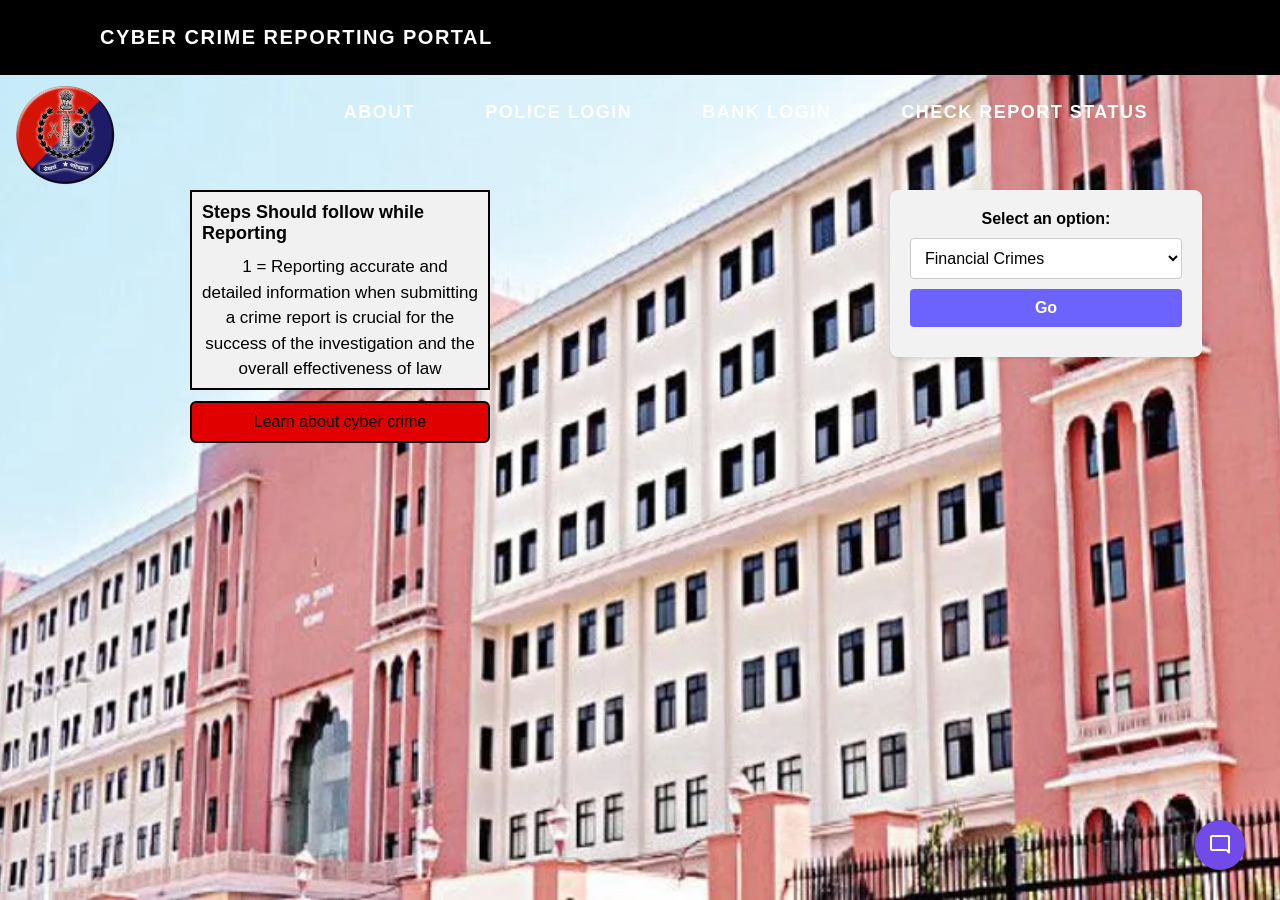
<file: CrimeReportingSystem/index.html>
<!DOCTYPE html>
<html lang="en">
<head>
    <meta charset="UTF-8">
    <meta http-equiv="X-UA-Compatible" content="IE=edge">
    <meta name="viewport" content="width=device-width, initial-scale=1.0">
	<link rel="stylesheet" href="css/chatbotstyle.css">
    <title>Crime Reporting System- Report A Crime</title>
	<link rel="stylesheet" href="https://fonts.googleapis.com/css2?family=Material+Symbols+Outlined:opsz,wght,FILL,GRAD@48,400,0,0" />
    <link rel="stylesheet" href="https://fonts.googleapis.com/css2?family=Material+Symbols+Rounded:opsz,wght,FILL,GRAD@48,400,1,0" />
	<script src="script.js" defer></script>
	<style>
		*{
			margin: 0px;
			padding:0px;
			box-sizing: border-box;
			font-family: sans-serif;
			
		}
		body {
    		margin: 0;
   			padding: 0;
   			background-image: url("image/img1.jpg");
    		background-size: cover;
    		background-position: center;
    		background-repeat: no-repeat;
    		height: 100vh;
			}
		.image {
 			   display: none;
			}
		nav{
			width: 100%;
			height: 75px;
			background-color: black;
			line-height: 75px;
			padding:0px 100px;
			position: fixed;
			z-index : 1;
		}
		nav .logo {
			font-weight: bold;
			letter-spacing: 1.5px;
		}
		nav .logo p{
			font-size: 20px;
			float: left;
			color: white;
			text-transform: uppercase;
		}
		nav ul{
			float:right;
		}
		nav ul li{
			display: inline-block;
			list-style: none;
		}
		nav ul li a{
			color: white;
			text-decoration: none;
			font-size: 18px;
			text-transform: uppercase;
			padding: 0px 32px;
		}
		nav ul li a:hover{
			color:#cccccc;
		}
		
		.image{
			width: 100%;
			position: absolute;
			z-index: -1;
			opacity:0.7;
		}
		
		.heading{
			color: blue;
			background-color: white;
			font-weight: 600;
			font-size: 1.5em;
			margin-bottom: 20px;
			max-height: 30%;
			float: left;
			display: inline-block;
			letter-spacing: 1px;
			
		}
		
		/* CONTAINER */
		.container{
			max-width: 80%;
			/*background-color: rgb(198, 152, 241);*/
			padding: 34px;
			margin: auto;
		}
		.container h1, p{
			text-align: center;
		}
		p{
			font-size: 17px;
		}
		.news-container {
     		 display: flex;
     		 justify-content: center;
     		 align-items: center;
     		 height: 100vh;
    	}
		.news-box {
			border: 2px solid #000;
      		padding: 10px;
     		width: 300px;
      		position: absolute;
     		left: 190px;
      		top: 190px;
     		background-color: #f1f1f1;
			overflow: auto;
			max-height: 200px;
        }
    
		.news-heading {
			font-size: 18px;
			font-weight: bold;
			margin-bottom: 10px;
			top: 190px;
			left: 890px;
		}
    
		.news-content {
			font-size: 14px;
      		line-height: 1.5;
      		text-indent: 10px;
     		margin-bottom: 10px
	

		}

		input, textarea{
			border: 2px solid black;
			border-radius: 6px;
			outline: none;
			width: 80%;
			margin: 11px 0px;
			padding: 7px;
			font-size: 16px;
		}

		form{
			display: flex;
			align-items: center;
			justify-content: center;
			flex-direction: column;
		}
		.btn{
			color:white;
			background:purple;
			padding: 10px;
			font-size: 16px;
			border: 2px solid white;
			border-radius: 14px;
			cursor: pointer;
		}
		.submitmsg{
			font-size: 25px;
			color: rgb(25, 102, 25);
		}
	
		
		
		/* FOOTER */
		.footer{
			background-color: black;
			color: white;
			height: 400px;
			bottom: 50px;
			left: 0;
			position: sticky;
			
		}
		
		.footer .footer-content{
			
			height: 350px;
		}
		.footer .footer-bottom{
			background-color: rgb(153,51,153);
			color: rgb(255,255,153);
			height: 50px;
			text-align: center;
			position: fixed;
			bottom: 0;
			left: 0;
			padding-top: 20px;
			width: 100%;
		}
		.form-container {
			max-width: 320px;
			margin: 0 auto;
			position: absolute;
			top: 190px;
			left: 890px;
			padding: 20px;
			background-color: #f2f2f2;
			border-radius: 8px;
			box-shadow: 0 2px 4px rgba(0, 0, 0, 0.1);
		}

		.form-container label {
			display: block;
			font-weight: bold;
			margin-bottom: 10px;
		}

		.form-container select,
		.form-container button {
			display: block;
			width: 100%;
			padding: 10px;
			font-size: 16px;
			border-radius: 4px;
			border: 1px solid #ccc;
			margin-bottom: 10px;
			background-color: #fff;
			transition: border-color 0.3s ease;
		}

		.form-container select:focus,
		.form-container button:focus {
			outline: none;
			border-color: #6c63ff;
		}

		.form-container button {
			background-color: #6c63ff;
			color: #fff;
			border: none;
			cursor: pointer;
			font-weight: bold;
			transition: background-color 0.3s ease;
		}

		.form-container button:hover {
			background-color: #8b8bbb;
		}
		.action-button:active {
			transform: translate(0px,5px);
			-webkit-transform: translate(0px,5px);
			border-bottom: 1px solid;
			
		}
		.action-button:hover {
			color: #fff;
		}
		.red:hover {
			background-color: #18356f;
			border-bottom: 5px solid #11254d;
		}
		.action-button:active {
			transform: translate(0px,5px);
			-webkit-transform: translate(0px,5px);
			border-bottom: 1px solid;
		}
		.action-button:hover {
			color: #fff;
		}	
		.red {
			background-color: #E00000;
			border-bottom: 5px solid #9b0303;
			border: 2px solid #000;
			padding: 10px;
			width: 300px;
			position: absolute;
			left: 190px;
			top: 390px;
		}


		.logo-text:hover {
		/* Styles to apply when hovering over the logo-text */
		color: rgb(156, 145, 46);
		text-decoration: underline;
		}
		.logo-image {
		/* Your logo image styles */
		max-width: 100%;
		height: 100px;
		position: absolute;
			left: 15px;
			top: 85px;
		}
	</style>
</head>
<body>
	<img src="image/img1.jpg" class="image" alt="background image"> 
	<nav>
		<div class="logo" >
			<p class="logo-text">Cyber Crime Reporting Portal </p>
			<ul>
				<li><a href="about.html">About</a></li>
				<li><a href="Police Login.html">Police LOGIN</a></li>
				<li><a href="Bank Login.html">Bank LOGIN</a></li>
				<li><a href="check_status.html">Check Report Status</a></li>
			</ul>
		</div>
		<img src="image/Rajasthan_Police_Logo.jpg" alt="Logo" class="logo-image">
	</nav>
	<br><br><br><br>
	
	<div class="page-wrapper">
			<div class="form-container">
				<form id="optionForm">
				  <label for="option">Select an option:</label>
				  <select id="option" name="option">
					<option value="home1">Financial Crimes</option>
					<option value="home2">Data Breaches</option>
					<option value="home3">Online Harassment and Stalking</option>
					<option value="home4">Intellectual Property Crimes</option>
					<option value="home5">Cyber Terrorism</option>
					<option value="home6">Online Extortion</option>
					<option value="home7">Phishing</option>
					<option value="home8">Online Scams</option>
					<option value="home9">Child Exploitation</option>
					<option value="home10">Social Engineering</option>
					<option value="home11">Other Please specify</option>
				  </select>
				  <button class="btn" onclick="redirectToSelectedOption()">Go</button>
				</form>
			  </div>
		</div>
	</div>
	<div class="news-box">
		<h2 class="news-heading">Steps Should follow while Reporting</h2>
		<div class="news-content">
		  <p>
			1 = Reporting accurate and detailed information when submitting a crime report is crucial for the success of the investigation and the overall effectiveness of law enforcement efforts. It is imperative that individuals provide correct details, ensuring that every piece of information is accurate and reliable. Inaccurate or false information can impede the investigative process, potentially diverting resources away from legitimate cases.
		  </p>
		  <p>
			2 = To maintain the integrity of the reporting system and to deter any misuse, it is essential for individuals to comprehend the gravity of submitting truthful details. Law enforcement agencies take false reporting seriously, as it not only wastes valuable resources but may also have legal consequences. In instances where deliberate misinformation is detected, appropriate actions, as per the law, will be taken against the responsible party.
		  </p>
		  <p>
			3 = The success of crime reporting relies on the collaboration between the public and law enforcement. By fostering a culture of honesty and responsibility, individuals can contribute significantly to creating a safer community for everyone. It is essential to prioritize accuracy and truthfulness in reporting, fostering a relationship of trust between the community and law enforcement agencies.
		  </p>
		</div>
	  </div>
	  <form action="https://en.wikipedia.org/wiki/Cybercrime" method="get" target="_blank">
		<input type="submit" name="btnlac" value="Learn about cyber crime" id="btnlac" class="action-button red">
	  </form>
	  <button class="chatbot-toggler">
		<span class="material-symbols-rounded">mode_comment</span>
		<span class="material-symbols-outlined">close</span>
	  </button>
	  <div class="chatbot">
		<header>
		  <h2>Chatbot</h2>
		  <span class="close-btn material-symbols-outlined">close</span>
		</header>
		<ul class="chatbox">
		  <li class="chat incoming">
			<span class="material-symbols-outlined">smart_toy</span>
			<p>Hi there 👋<br>How can I help you today?</p>
		  </li>
		</ul>
		<div class="chat-input">
		  <textarea placeholder="Enter a message..." spellcheck="false" required></textarea>
		  <span id="send-btn" class="material-symbols-rounded">send</span>
		</div>
	  </div>
	<script>
		function redirectToSelectedOption() {
			var optionValue = document.getElementById("option").value;

			switch (optionValue) {
				case "home1":
					window.location.href = "SelectAnOption/Financial Crimes.html";
					// break;
				// case "about":
				// 	window.location.href = "about.html";
				// 	break;
				// case "contact":
				// 	window.location.href = "contact.html";
				// 	break;
				// case "admin":
				// 	window.location.href = "Police Login.html";
				// 	break;
				default:
					alert("You Are Redirecting");
			}
		}
	</script>
</body>
</html>
</file>
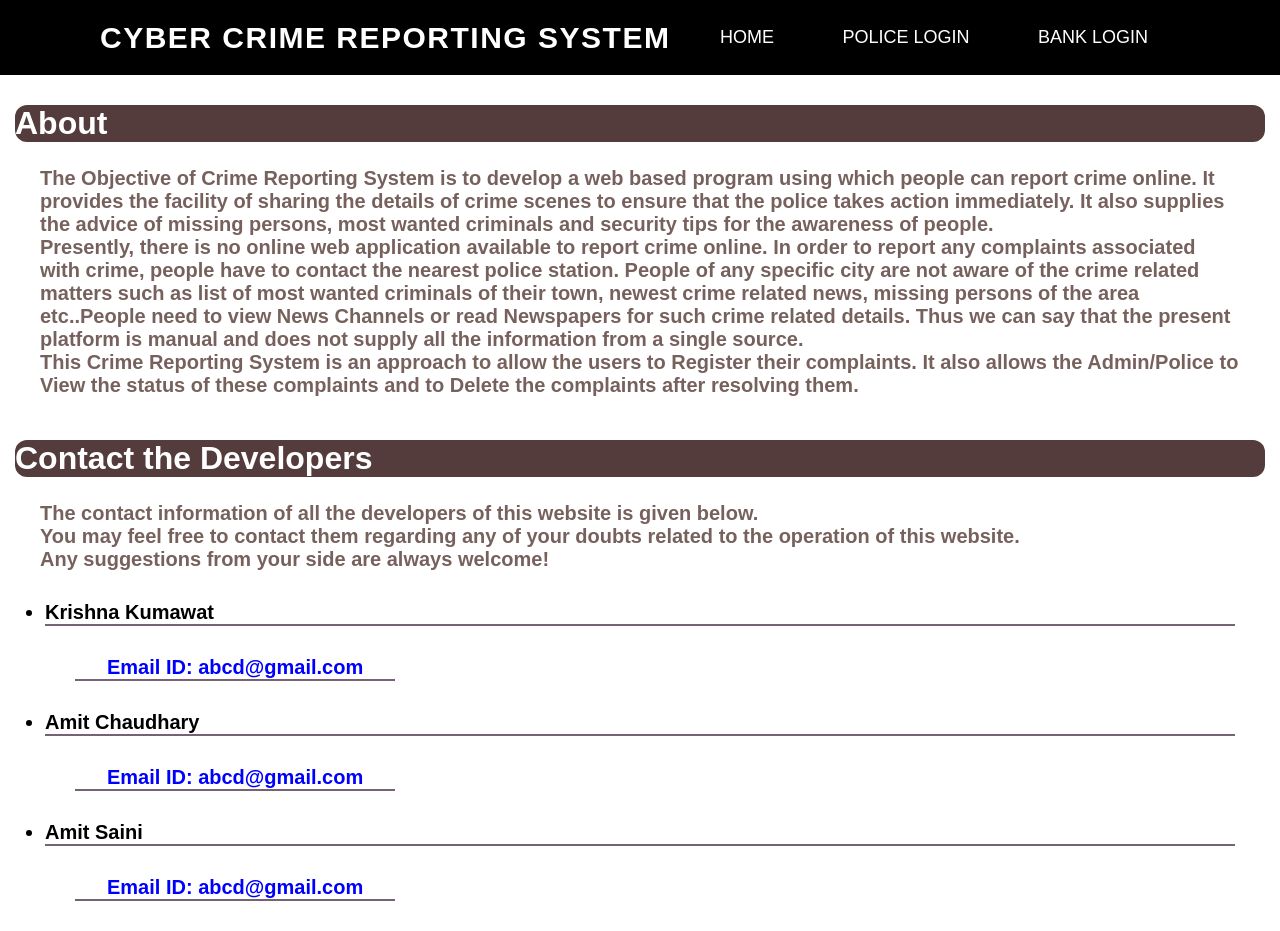
<file: CrimeReportingSystem/about.html>
<!DOCTYPE html>
<html lang="en">
<head>
    <meta charset="UTF-8">
    <meta http-equiv="X-UA-Compatible" content="IE=edge">
    <meta name="viewport" content="width=device-width, initial-scale=1.0">
    <title>Crime Reporting System- Report A Crime</title>
    <!--		<link rel="stylesheet" href="style.css">		-->
	<style>
		*{
			margin: 0px;
			padding:0px;
			box-sizing: border-box;
			font-family: sans-serif;
			
		}
		/* NAVIGATION BAR */
		nav{
			width: 100%;
			height: 75px;
			background-color: black;
			line-height: 75px;
			padding:0px 100px;
			position: fixed;
			z-index : 1;
		}
		nav .logo{
			font-weight: bold;
			letter-spacing: 1.5px;
		}
		nav .logo p{
			font-size: 30px;
			float: left;
			color: white;
			text-transform: uppercase;
		}
		nav ul{
			float:right;
		}
		nav ul li{
			display: inline-block;
			list-style: none;
		}
		nav ul li a{
			color: white;
			text-decoration: none;
			font-size: 18px;
			text-transform: uppercase;
			padding: 0px 32px;
		}
		nav ul li a:hover{
			color:#cccccc;
		}
		
		.image{
			width: 100%;
			position: absolute;
			z-index: -1;
			opacity:0.7;
		}
		
		.wrapper{
			margin: 15px;
		}
		.wrapper h1{
			color: white;
			background: rgb(85, 60, 60);
			border-radius: 12px;
		}
		.wrapper p{
			font-size:20px;
			font-weight: bold;
			margin: 25px;
			color: rgb(119, 97, 93);
		}
		.wrapper ul {
			margin: 30px;
			font-size:20px;
			font-weight: bold;
		}
		.wrapper ul li{
			border-bottom: 2px solid rgb(117, 98, 117);
		}
		.wrapper ul .contact{
			font-size:20px;
			color: blue;
			border: none;
		}
		.wrapper ul .contact li{
			display: inline-block;
			padding: 0px 32px;
		}
		.about:hover {
   			background-color: #8b8bbb;
 		}
		.Developers:hover {
   			background-color: #8b8bbb;
		}
	
	</style>

</head>
<body>
	<!--  <img src="image/img1.jpg" class="image" alt="background image">  --> 
	<nav>
		<div class="logo">
			<p> Cyber Crime Reporting System </p>
		</div>
		<ul>
			<li><a href="index.html">Home</a></li>
			<li><a href="Police Login.html">Police LOGIN</a></li>
			<li><a href="Bank Login.html">Bank LOGIN</a></li>
		</ul>
	</nav>
	<br><br><br><br><br>
	
	<div class="wrapper">
		<h1 class="about">  About </h1>
		<p>
			The Objective of Crime Reporting System is to develop a web based program using which people can report crime online. It provides the facility of sharing the details of crime scenes to ensure that the police takes action immediately. It also supplies the advice of missing persons, most wanted criminals and security tips for the awareness of people.<br>
			Presently, there is no online web application available to report crime online. In order to report any complaints associated with crime, people have to contact the nearest police station. People of any specific city are not aware of the crime related matters such as list of most wanted criminals of their town, newest crime related news, missing persons of the area etc..People need to view News Channels or read Newspapers for such crime related details. Thus we can say that the present platform is manual and does not supply all the information from a single source.<br>
			This Crime Reporting System is an approach to allow the users to Register their complaints. It also allows the Admin/Police to View the status of these complaints and to Delete the complaints after resolving them.
			

		
		</p>				
						
		<br><h1 class="Developers"> Contact the Developers </h1>
		<p>
			The contact information of all the developers of this website is given below.<br>
			You may feel free to contact them regarding any of your doubts related to the operation of this website.<br>
			Any suggestions from your side are always welcome!<br>
			
			<ul class="names">
				<li>Krishna Kumawat</li>
				<ul class="contact">
					<li>Email ID: abcd@gmail.com</li>
				</ul>
				<li>Amit Chaudhary</li>
				<ul class="contact">
					<li>Email ID: abcd@gmail.com</li>
				</ul>
				<li>Amit Saini</li>
				<ul class="contact">
					<li>Email ID: abcd@gmail.com</li>
				</ul>
			</ul>
		</p>			
		
	</div>
	
</body>
</head>
</file>
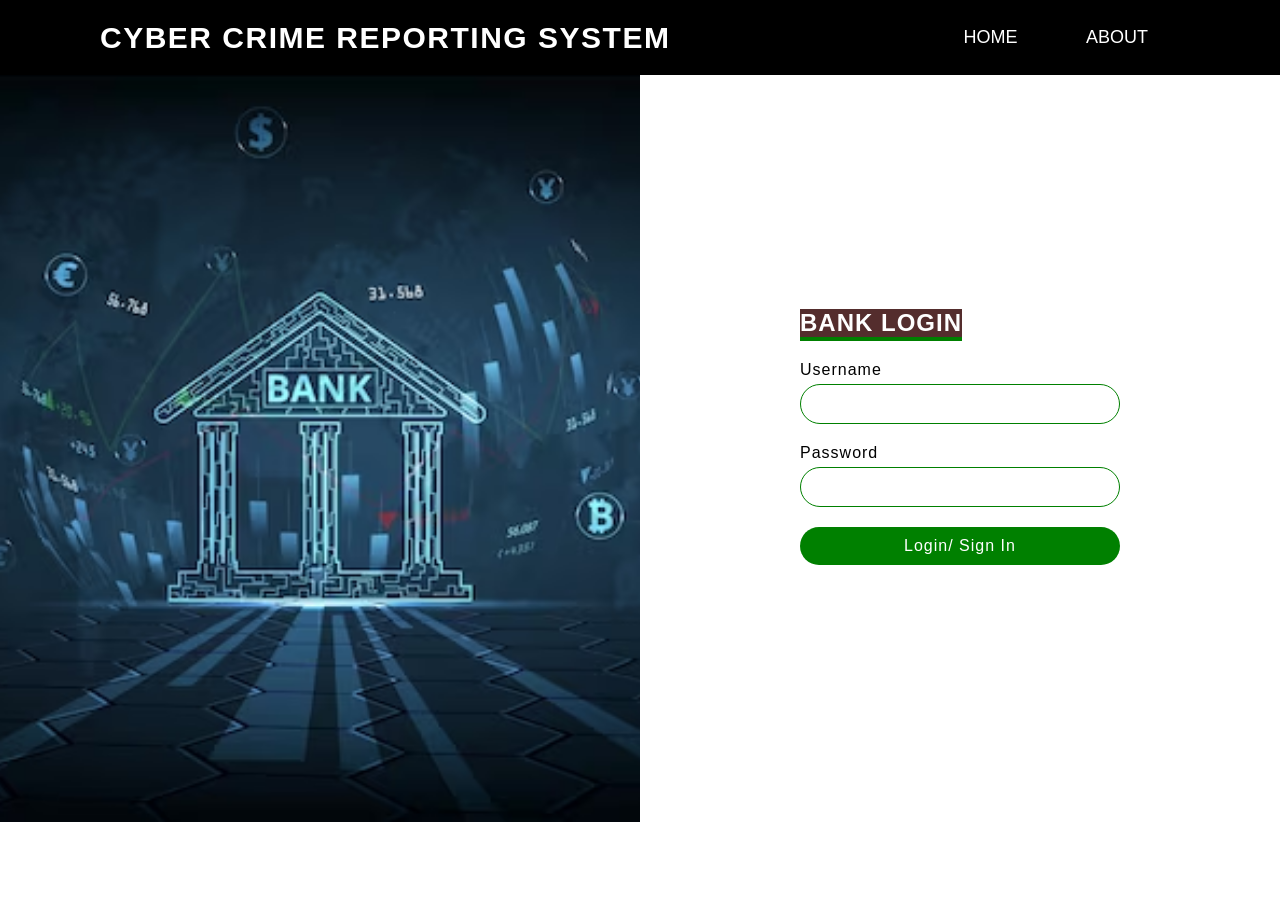
<file: CrimeReportingSystem/Bank Login.html>
<!DOCTYPE html>
<html lang="en">
<head>
    <meta charset="UTF-8">
    <meta http-equiv="X-UA-Compatible" content="IE=edge">
    <meta name="viewport" content="width=device-width, initial-scale=1.0">
    <title>Crime Reporting System- Administrator Login</title>
    <!--		<link rel="stylesheet" href="style.css">		-->
	<style>
		
	*{
		margin: 0;
		padding: 0;
		box-sizing: border-box;
		font-family: 'Poppins', sans-serif;
	}
	/* NAVIGATION BAR */
		nav{
			width: 100%;
			height: 75px;
			background-color: black;
			line-height: 75px;
			padding:0px 100px;
			position: fixed;
			z-index : 1;
		}
		nav .logo{
			font-weight: bold;
			letter-spacing: 1.5px;
		}
		nav .logo p{
			font-size: 30px;
			float: left;
			color: white;
			text-transform: uppercase;
		}
		nav ul{
			float:right;
		}
		nav ul li{
			display: inline-block;
			list-style: none;
		}
		nav ul li a{
			color: white;
			text-decoration: none;
			font-size: 18px;
			text-transform: uppercase;
			padding: 0px 32px;
		}
		nav ul li a:hover{
			color:#cccccc;
		}
	
	/* SECTION- LOGIN FORM */
	section{
		position: relative;
		width: 100%;
		height: 100%;
		display: flex;
	}
	section .imgBx{
		position: relative;
		width: 50%;
		height: 750px;
	}
	section .imgBx:before{
		content: '';
		position: absolute;
		top: 0;
		left: 0;
		width: 100%;
		height: 750px;
		z-index: 1;
	}
	section .imgBx img{
		position: absolute;
		top: 0;
		left: 0;
		width: 100%;
		height: 750px;
		object-fit: cover;
	}
	
	section .contentBx{
		display: flex;
		justify-content: center;
		align-items: center;
		width: 50%;
		heigth: 100%;
	}
	section .contentBx .formBx{
		width: 50%;
	}
	section .contentBx .formBx h2{
		color: white;
		background-color: rgb(84, 45, 45);
		font-weight: 600;
		font-size: 1.5em;
		text-transform: uppercase;
		margin-bottom: 20px;
		border-bottom: 4px solid green;
		display: inline-block;
		letter-spacing: 1px;
	}
	section .contentBx .formBx .inputBx{
		margin-bottom: 20px;
	}
	section .contentBx .formBx .inputBx span{
		font-size: 16px;
		margin-bottom: 5px;
		display: inline-block;
		color: black;
		font-weight: 300;
		letter-spacing: 1px;
	}
	section .contentBx .formBx .inputBx input{
		width: 100%;
		padding: 10px 20px;
		outline: none;
		font-weight: 400;
		border: 1px solid green;
		font-size: 16px;
		letter-spacing: 1px;
		color: black;
		background: transparent;
		border-radius: 30px;
	}
	section .contentBx .formBx .inputBx input[type="submit"]{
		background: green;
		color: #fff;
		outline: none;
		border: none;
		font-weight: 500;
		cursor: pointer;
	}
	section .contentBx .formBx .inputBx input[type="submit"]:hover{
		background: #33ff33;
	}
	
	@media (max-width: 768px){
		section .imgBx {
			position: absolute;
			width:100%;
			height:100%;
			top:0;
			left: 0;
		}
		section .contentBx{
			display: flex;
			justify-content: center;
			align-items: center;
			width: 100%;
			heigth: 100%;
			z-index: 1;
		}
		section .contentBx .formBx{
			width: 100%;
			padding: 40px;
			background: rgb(255 255 255 / 0.9);
			margin: 50px;
		}
	}
	
	
	</style>

</head>
<body>
	<nav>
		<div class="logo">
			<p> Cyber Crime Reporting System </p>
		</div>
		<ul>
			<li><a href="index.html">Home</a></li>
			<li><a href="about.html">About</a></li>
		</ul>
	</nav>
	<br><br><br><br>
	
	
	<section>
		<div class="imgBx">
			<img src="image/Bank.jpg">
		</div>
		
		<div class="contentBx">
			<div class="formBx">
				<h2>Bank Login</h2>
				<form action="BankData.php" method="POST">
					<div class="inputBx">
						<span>Username</span>
						<input type="text" name="username" required>
					</div>
					<div class="inputBx">
						<span>Password</span>
						<input type="password" name="password" required>
					</div>
					<div class="inputBx">
						<input type="submit" value="Login/ Sign In" >
					</div>
					
				</form>
			</div>
		</div>
		
	</section>
		
	
</body>
</head>
</file>
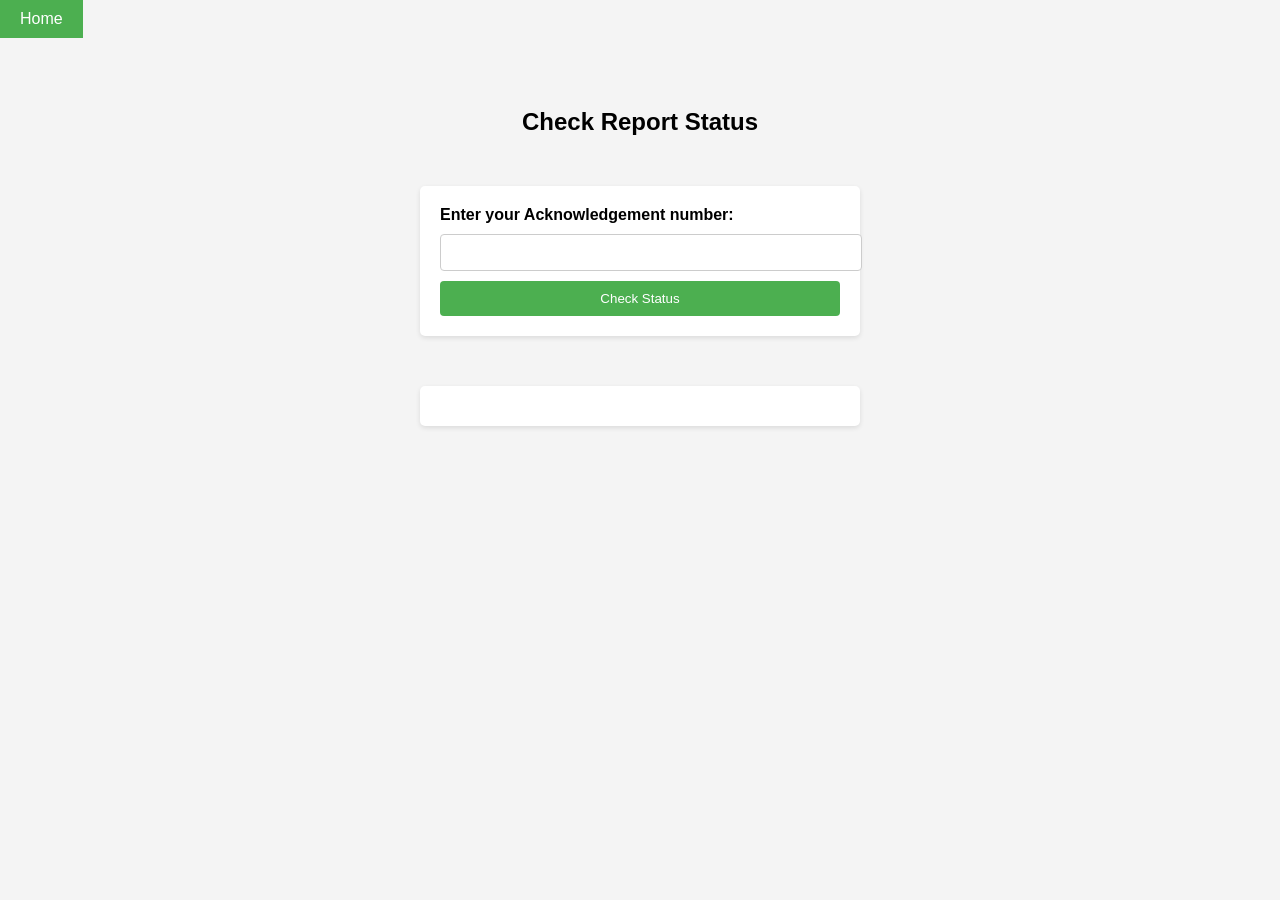
<file: CrimeReportingSystem/check_status.html>
<!DOCTYPE html>
<html lang="en">
<head>
    <meta charset="UTF-8">
    <meta http-equiv="X-UA-Compatible" content="IE=edge">
    <meta name="viewport" content="width=device-width, initial-scale=1.0">
    <title>Check Report Status</title>
    <style>
        body {
            font-family: Arial, sans-serif;
            background-color: #f4f4f4;
            margin: 0;
            padding: 0;
        }
        
        h2 {
            text-align: center;
            margin-top: 50px;
        }
        
        #checkStatusForm {
            max-width: 400px;
            margin: 50px auto;
            background-color: #fff;
            padding: 20px;
            border-radius: 5px;
            box-shadow: 0 2px 5px rgba(0, 0, 0, 0.1);
        }
        
        #checkStatusForm label {
            display: block;
            margin-bottom: 10px;
            font-weight: bold;
        }
        
        #checkStatusForm input[type="text"] {
            width: 100%;
            padding: 10px;
            border: 1px solid #ccc;
            border-radius: 4px;
        }
        
        #checkStatusForm button[type="submit"] {
            display: block;
            width: 100%;
            padding: 10px;
            margin-top: 10px;
            background-color: #4caf50;
            color: #fff;
            border: none;
            border-radius: 4px;
            cursor: pointer;
        }
        
    .home-button {
        background-color: #4CAF50; /* Green background color */
        border: none; /* Remove border */
        color: white; /* Text color */
        padding: 10px 20px; /* Add padding */
        text-align: center; /* Center align text */
        text-decoration: none; /* Remove underline */
        display: inline-block; /* Display as inline-block */
        font-size: 16px; /* Font size */
        margin-bottom: 20px; /* Add some spacing */
        cursor: pointer; /* Change cursor to pointer */
        transition: background-color 0.3s; /* Add transition effect */
    }

    .home-button:hover {
        background-color: #45a049; /* Darker green background color on hover */
    }

        
        #statusContainer {
            max-width: 400px;
            margin: 20px auto;
            background-color: #fff;
            padding: 20px;
            border-radius: 5px;
            box-shadow: 0 2px 5px rgba(0, 0, 0, 0.1);
        }
    </style>
</head>
<body>
    <!-- Add a button at the top to go to the home page -->
    <button class="home-button" onclick="window.location.href = 'index.html';">Home</button>

    <h2>Check Report Status</h2>
    <form id="checkStatusForm">
        <label for="registerNumber">Enter your Acknowledgement number:</label>
        <input type="text" id="registerNumber" name="registerNumber" required>
        <button type="submit">Check Status</button>
    </form>

    <div id="statusContainer"></div>

    <!-- Add your JavaScript code here -->
    <script>
        // Attach event listener to the form submit event
        document.getElementById("checkStatusForm").addEventListener("submit", function(event) {
            event.preventDefault(); // Prevent the form from submitting and refreshing the page

            // Retrieve the register number entered by the victim
            var registerNumber = document.getElementById("registerNumber").value;

            // Make an AJAX request to fetch the status
            var xhr = new XMLHttpRequest();
            xhr.onreadystatechange = function() {
                if (this.readyState === 4 && this.status === 200) {
                    var status = this.responseText;
                    document.getElementById("statusContainer").innerHTML = "Report Status: " + status;
                }
            };
            xhr.open("GET", "fetch_status.php?registerNumber=" + registerNumber, true);
            xhr.send();
        });
    </script>
</body>
</html>
</html>
</file>
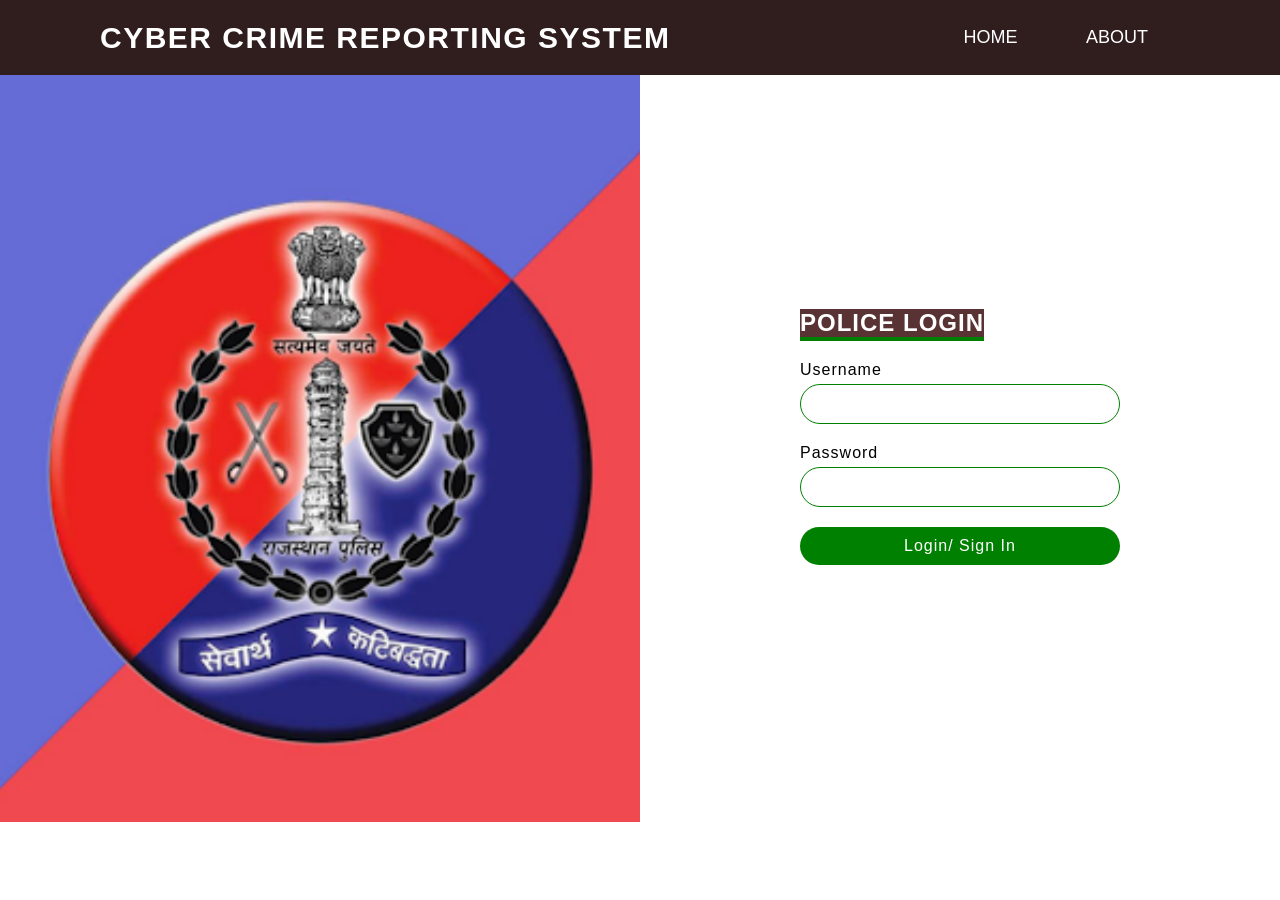
<file: CrimeReportingSystem/Police Login.html>
<!DOCTYPE html>
<html lang="en">
<head>
    <meta charset="UTF-8">
    <meta http-equiv="X-UA-Compatible" content="IE=edge">
    <meta name="viewport" content="width=device-width, initial-scale=1.0">
    <title>Cyber Crime Reporting System- Administrator Login</title>
    <!--		<link rel="stylesheet" href="style.css">		-->
	<style>
		
	*{
		margin: 0;
		padding: 0;
		box-sizing: border-box;
		font-family: 'Poppins', sans-serif;
	}
	/* NAVIGATION BAR */
		nav{
			width: 100%;
			height: 75px;
			background-color: rgb(48, 29, 29);
			line-height: 75px;
			padding:0px 100px;
			position: fixed;
			z-index : 1;
		}
		nav .logo{
			font-weight: bold;
			letter-spacing: 1.5px;
		}
		nav .logo p{
			font-size: 30px;
			float: left;
			color: white;
			text-transform: uppercase;
		}
		nav ul{
			float:right;
		}
		nav ul li{
			display: inline-block;
			list-style: none;
		}
		nav ul li a{
			color: white;
			text-decoration: none;
			font-size: 18px;
			text-transform: uppercase;
			padding: 0px 32px;
		}
		nav ul li a:hover{
			color:#cccccc;
		}
	
	/* SECTION- LOGIN FORM */
	section{
		position: relative;
		width: 100%;
		height: 100%;
		display: flex;
	}
	section .imgBx{
		position: relative;
		width: 50%;
		height: 750px;
	}
	section .imgBx:before{
		content: '';
		position: absolute;
		top: 0;
		left: 0;
		width: 100%;
		height: 750px;
		z-index: 1;
	}
	section .imgBx img{
		position: absolute;
		top: 0;
		left: 0;
		width: 100%;
		height: 750px;
		object-fit: cover;
	}
	
	section .contentBx{
		display: flex;
		justify-content: center;
		align-items: center;
		width: 50%;
		heigth: 100%;
	}
	section .contentBx .formBx{
		width: 50%;
	}
	section .contentBx .formBx h2{
		color: white;
		background-color: rgb(89, 51, 51);
		font-weight: 600;
		font-size: 1.5em;
		text-transform: uppercase;
		margin-bottom: 20px;
		border-bottom: 4px solid green;
		display: inline-block;
		letter-spacing: 1px;
	}
	section .contentBx .formBx .inputBx{
		margin-bottom: 20px;
	}
	section .contentBx .formBx .inputBx span{
		font-size: 16px;
		margin-bottom: 5px;
		display: inline-block;
		color: black;
		font-weight: 300;
		letter-spacing: 1px;
	}
	section .contentBx .formBx .inputBx input{
		width: 100%;
		padding: 10px 20px;
		outline: none;
		font-weight: 400;
		border: 1px solid green;
		font-size: 16px;
		letter-spacing: 1px;
		color: black;
		background: transparent;
		border-radius: 30px;
	}
	section .contentBx .formBx .inputBx input[type="submit"]{
		background: green;
		color: #fff;
		outline: none;
		border: none;
		font-weight: 500;
		cursor: pointer;
	}
	section .contentBx .formBx .inputBx input[type="submit"]:hover{
		background: #33ff33;
	}
	
	@media (max-width: 768px){
		section .imgBx {
			position: absolute;
			width:100%;
			height:100%;
			top:0;
			left: 0;
		}
		section .contentBx{
			display: flex;
			justify-content: center;
			align-items: center;
			width: 100%;
			heigth: 100%;
			z-index: 1;
		}
		section .contentBx .formBx{
			width: 100%;
			padding: 40px;
			background: rgb(255 255 255 / 0.9);
			margin: 50px;
		}
	}
	
	
	</style>

</head>
<body>
	<!-- <img src="image/admin.jpeg" class="image" alt="background image"> -->
	<nav>
		<div class="logo">
			<p> Cyber Crime Reporting System </p>
		</div>
		<ul>
			<li><a href="index.html">Home</a></li>
			<li><a href="about.html">About</a></li>
		</ul>
	</nav>
	<br><br><br><br>
	
	
	<section>
		<div class="imgBx">
			<img src="image/admin.jpeg">
		</div>
		
		<div class="contentBx">
			<div class="formBx">
				<h2>Police Login</h2>
				<form action="Policelogin.php" method="POST">
					<div class="inputBx">
						<span>Username</span>
						<input type="text" name="username" required>
					</div>
					<div class="inputBx">
						<span>Password</span>
						<input type="password" name="password" required>
					</div>
					<div class="inputBx">
						<input type="submit" value="Login/ Sign In" >
					</div>
					
				</form>
			</div>
		</div>
		
	</section>
		
	
</body>
</head>
</file>
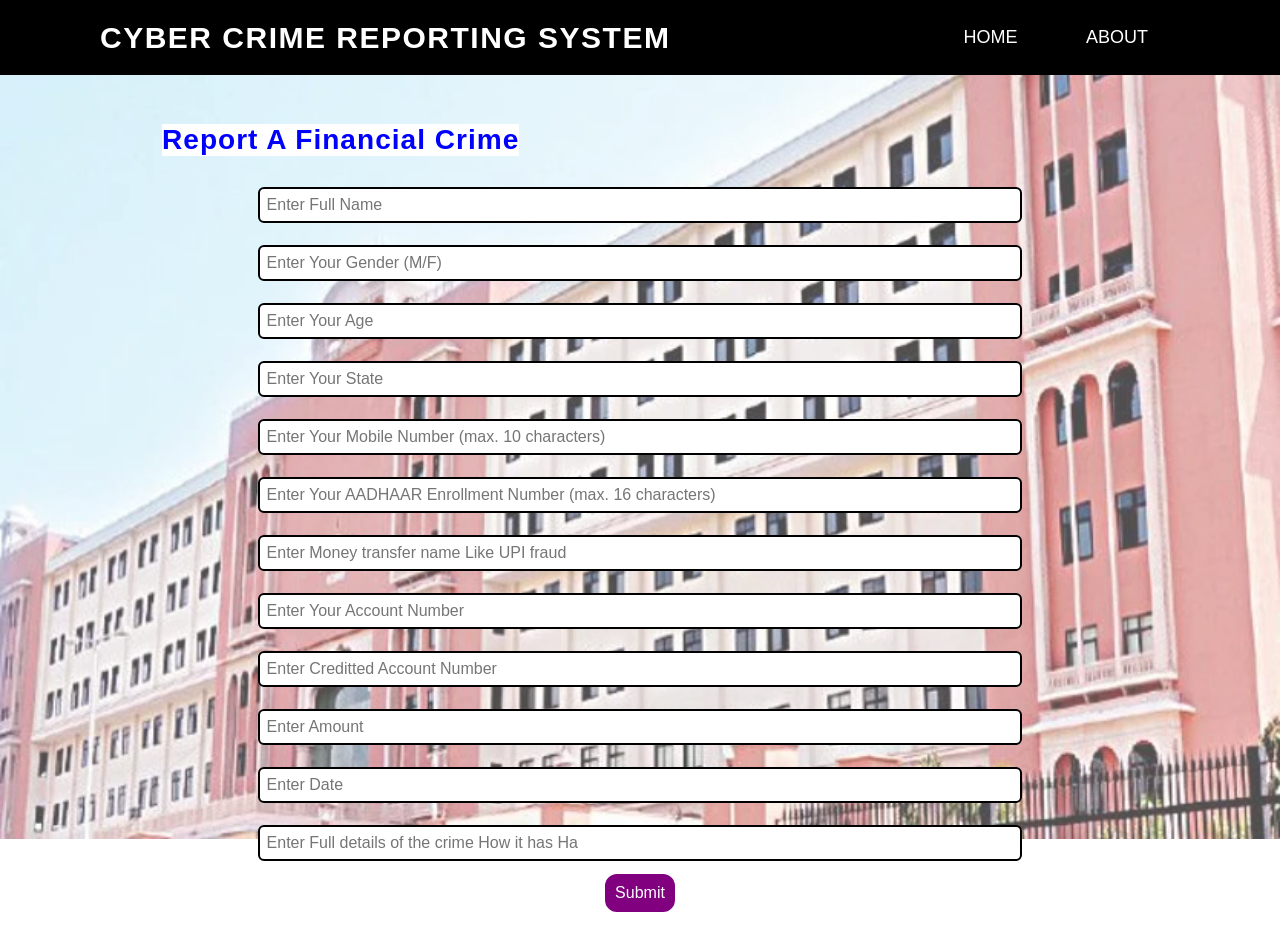
<file: CrimeReportingSystem/SelectAnOption/Financial Crimes.html>
<!DOCTYPE html>
<html lang="en">
<head>
    <meta charset="UTF-8">
    <meta http-equiv="X-UA-Compatible" content="IE=edge">
    <meta name="viewport" content="width=device-width, initial-scale=1.0">
    <title>Crime Reporting System- Report A Financial Crime </title>
    <!--		<link rel="stylesheet" href="style.css">		-->
	<style>
		*{
			margin: 0px;
			padding:0px;
			box-sizing: border-box;
			font-family: sans-serif;
			
		}
		/* NAVIGATION BAR */
		nav{
			width: 100%;
			height: 75px;
			background-color: black;
			line-height: 75px;
			padding:0px 100px;
			position: fixed;
			z-index : 1;
		}
		nav .logo{
			font-weight: bold;
			letter-spacing: 1.5px;
		}
		nav .logo p{
			font-size: 30px;
			float: left;
			color: white;
			text-transform: uppercase;
		}
		nav ul{
			float:right;
		}
		nav ul li{
			display: inline-block;
			list-style: none;
		}
		nav ul li a{
			color: white;
			text-decoration: none;
			font-size: 18px;
			text-transform: uppercase;
			padding: 0px 32px;
		}
		nav ul li a:hover{
			color:#cccccc;
		}
		
		.image{
			width: 100%;
			position: absolute;
			z-index: -1;
			opacity:0.7;
		}
		.heading{
			color: blue;
			background-color: white;
			font-weight: 600;
			font-size: 1.5em;
			margin-bottom: 20px;
			max-height: 30%;
			display: inline-block;
			letter-spacing: 1px;
			
		}
		
		/* CONTAINER */
		.container{
			max-width: 80%;
			/*background-color: rgb(198, 152, 241);*/
			padding: 34px;
			margin: auto;
		}
		.container h1, p{
			text-align: center;
		}
		p{
			font-size: 17px;
		}

		input, textarea{
			border: 2px solid black;
			border-radius: 6px;
			outline: none;
			width: 80%;
			margin: 11px 0px;
			padding: 7px;
			font-size: 16px;
		}

		form{
			display: flex;
			align-items: center;
			justify-content: center;
			flex-direction: column;
		}
		.btn{
			color:white;
			background:purple;
			padding: 10px;
			font-size: 16px;
			border: 2px solid white;
			border-radius: 14px;
			cursor: pointer;
		}
		.submitmsg{
			font-size: 25px;
			color: rgb(25, 102, 25);
		}
		
		
		
		/* FOOTER */
		.footer{
			background-color: black;
			color: white;
			height: 400px;
			bottom: 50px;
			left: 0;
			position: sticky;
			
		}
		
		.footer .footer-content{
			
			height: 350px;
		}
		.footer .footer-bottom{
			background-color: rgb(153,51,153);
			color: rgb(255,255,153);
			height: 50px;
			text-align: center;
			position: fixed;
			bottom: 0;
			left: 0;
			padding-top: 20px;
			width: 100%;
		}
		
	
	</style>

</head>
<body>
	<img src="../image/img1.jpg" class="image" alt="background image">
	<nav>
		<div class="logo">
			<p> Cyber Crime Reporting System </p>
		</div>
		<ul>
			<li><a href="../index.html">Home</a></li>
			<li><a href="../about.html">About</a></li>
		</ul>
	</nav>
	<br><br><br><br>
	
	<div class="page-wrapper">
	
		
		<div class="container">
			
    
			<br>
			<span class="heading"> <h3>Report A Financial Crime </h3> </span>
			<form action="index.php" method="POST">
			
				<input type="text" name="name" id="name" placeholder="Enter Full Name" required>
				<input type="text" name="gender" id="gender" placeholder="Enter Your Gender (M/F)" required>
				<input type="text" name="age" id="age" placeholder="Enter Your Age" required>
				<input type="text" name="state" id="state" placeholder="Enter Your State" required>
				<input type="phone" name="phone" id="phone" placeholder="Enter Your Mobile Number (max. 10 characters)" required>
				<input type="aadhaar" name="aadhaar" id="aadhaar" placeholder="Enter Your AADHAAR Enrollment Number (max. 16 characters)" required>
				<input type="place" name="fraud" id="fraud" placeholder="Enter Money transfer name Like UPI fraud" required>
				<input type="place" name="account" id="account" placeholder="Enter Your Account Number" required>
				<input type="place" name="creditted" id="creditted" placeholder="Enter Creditted Account Number" required>
				<input type="place" name="amount" id="amount" placeholder="Enter Amount" required>
				<input type="place" name="date" id="date" placeholder="Enter Date" required>
				<input type="place" name="desc" id="desc" cols="30" rows="10" placeholder="Enter Full details of the crime How it has Ha " required></input>
				<button class="btn">Submit </button>
				<!-- <button class="btn">Reset </button>  -->
			</form>
		
		</div>
		

	
		<!--FOOTER 
		<div class="footer">
			<div class="footer-content">
				<div class="footer-content about"> 
				
				</div>
				<div class="footer-content developers"> 
				
				</div>
				<div class="footer-content contact-form"> 
				
				</div>
			</div>
			<div class="footer-bottom">
				&copy; reportacrime.com | Designed by Divya Joshi
			</div>
		</div> -->
		
	</div>
</body>
</head>
</file>
<file: CrimeReportingSystem/css/chatbotstyle.css>
/* Import Google font - Poppins */
@import url('https://fonts.googleapis.com/css2?family=Poppins:wght@400;500;600&display=swap');
* {
  margin: 0;
  padding: 0;
  box-sizing: border-box;
  font-family: "Poppins", sans-serif;
}
body {
  background: #E3F2FD;
}
.chatbot-toggler {
  position: fixed;
  bottom: 30px;
  right: 35px;
  outline: none;
  border: none;
  height: 50px;
  width: 50px;
  display: flex;
  cursor: pointer;
  align-items: center;
  justify-content: center;
  border-radius: 50%;
  background: #724ae8;
  transition: all 0.2s ease;
}
body.show-chatbot .chatbot-toggler {
  transform: rotate(90deg);
}
.chatbot-toggler span {
  color: #fff;
  position: absolute;
}
.chatbot-toggler span:last-child,
body.show-chatbot .chatbot-toggler span:first-child  {
  opacity: 0;
}
body.show-chatbot .chatbot-toggler span:last-child {
  opacity: 1;
}
.chatbot {
  position: fixed;
  right: 35px;
  bottom: 90px;
  width: 420px;
  background: #fff;
  border-radius: 15px;
  overflow: hidden;
  opacity: 0;
  pointer-events: none;
  transform: scale(0.5);
  transform-origin: bottom right;
  box-shadow: 0 0 128px 0 rgba(0,0,0,0.1),
              0 32px 64px -48px rgba(0,0,0,0.5);
  transition: all 0.1s ease;
}
body.show-chatbot .chatbot {
  opacity: 1;
  pointer-events: auto;
  transform: scale(1);
}
.chatbot header {
  padding: 16px 0;
  position: relative;
  text-align: center;
  color: #fff;
  background: #724ae8;
  box-shadow: 0 2px 10px rgba(0,0,0,0.1);
}
.chatbot header span {
  position: absolute;
  right: 15px;
  top: 50%;
  display: none;
  cursor: pointer;
  transform: translateY(-50%);
}
header h2 {
  font-size: 1.4rem;
}
.chatbot .chatbox {
  overflow-y: auto;
  height: 510px;
  padding: 30px 20px 100px;
}
.chatbot :where(.chatbox, textarea)::-webkit-scrollbar {
  width: 6px;
}
.chatbot :where(.chatbox, textarea)::-webkit-scrollbar-track {
  background: #fff;
  border-radius: 25px;
}
.chatbot :where(.chatbox, textarea)::-webkit-scrollbar-thumb {
  background: #ccc;
  border-radius: 25px;
}
.chatbox .chat {
  display: flex;
  list-style: none;
}
.chatbox .outgoing {
  margin: 20px 0;
  justify-content: flex-end;
}
.chatbox .incoming span {
  width: 32px;
  height: 32px;
  color: #fff;
  cursor: default;
  text-align: center;
  line-height: 32px;
  align-self: flex-end;
  background: #724ae8;
  border-radius: 4px;
  margin: 0 10px 7px 0;
}
.chatbox .chat p {
  white-space: pre-wrap;
  padding: 12px 16px;
  border-radius: 10px 10px 0 10px;
  max-width: 75%;
  color: #fff;
  font-size: 0.95rem;
  background: #724ae8;
}
.chatbox .incoming p {
  border-radius: 10px 10px 10px 0;
}
.chatbox .chat p.error {
  color: #721c24;
  background: #f8d7da;
}
.chatbox .incoming p {
  color: #000;
  background: #f2f2f2;
}
.chatbot .chat-input {
  display: flex;
  gap: 5px;
  position: absolute;
  bottom: 0;
  width: 100%;
  background: #fff;
  padding: 3px 20px;
  border-top: 1px solid #ddd;
}
.chat-input textarea {
  height: 55px;
  width: 100%;
  border: none;
  outline: none;
  resize: none;
  max-height: 180px;
  padding: 15px 15px 15px 0;
  font-size: 0.95rem;
}
.chat-input span {
  align-self: flex-end;
  color: #724ae8;
  cursor: pointer;
  height: 55px;
  display: flex;
  align-items: center;
  visibility: hidden;
  font-size: 1.35rem;
}
.chat-input textarea:valid ~ span {
  visibility: visible;
}

@media (max-width: 490px) {
  .chatbot-toggler {
    right: 20px;
    bottom: 20px;
  }
  .chatbot {
    right: 0;
    bottom: 0;
    height: 100%;
    border-radius: 0;
    width: 100%;
  }
  .chatbot .chatbox {
    height: 90%;
    padding: 25px 15px 100px;
  }
  .chatbot .chat-input {
    padding: 5px 15px;
  }
  .chatbot header span {
    display: block;
  }
}
</file>
